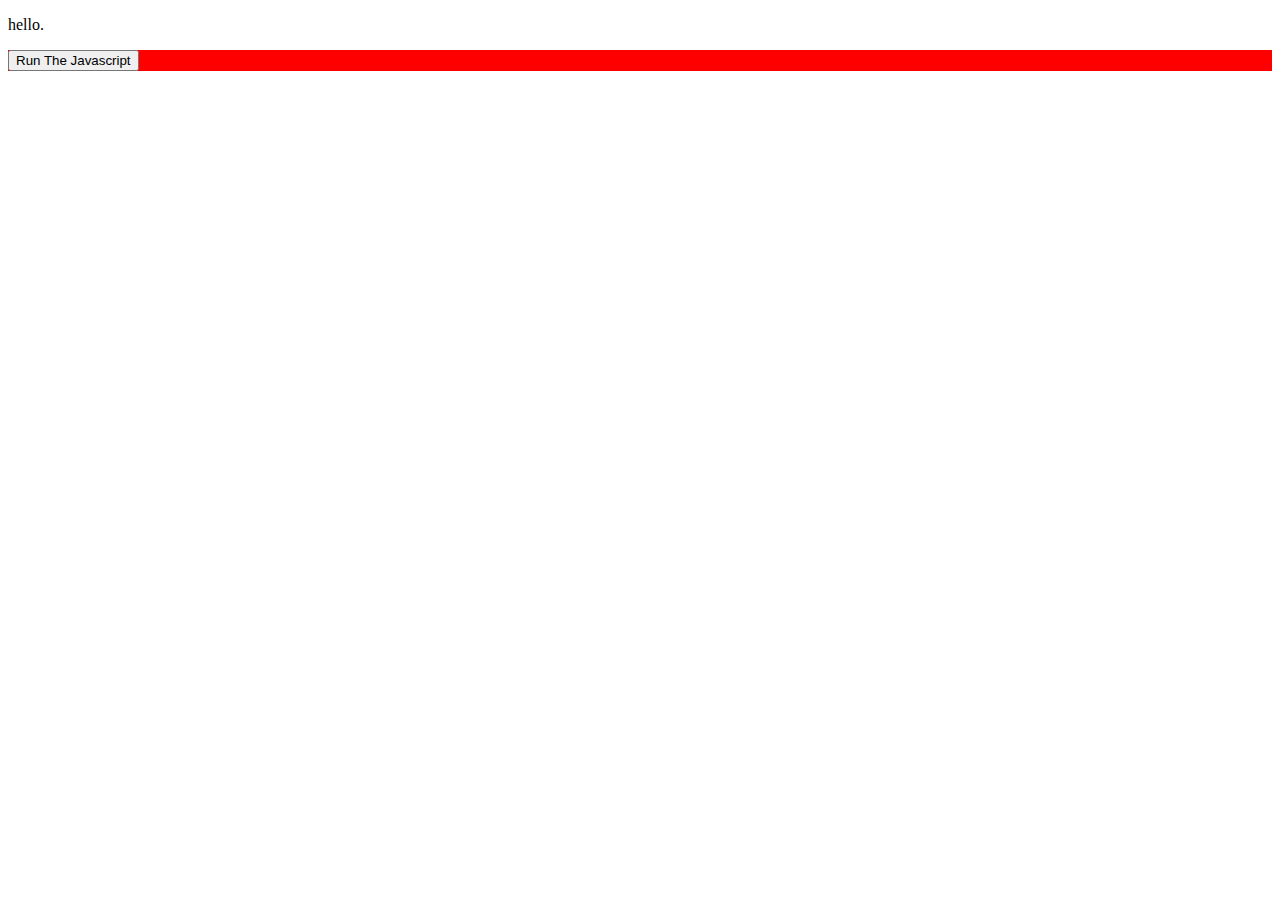
<file: RootFolder/0009/index.html>
<!DOCTYPE html>

<html>

<head>
    <link rel="stylesheet" href="style.css">
</head>

<body>
    <script src="app.js"></script>

    <p id="demo">hello.</p>

    <div class="buttonDiv">
        <button id="mybutton" onclick="myfunction()">Run The Javascript</button>
    </div>

</body>

</html>
</file>
<file: RootFolder/0009/style.css>
*{
    margin
}

.buttonDiv {
    position: relative;
    width: 100;
    background-color: red;
    left: 700;
}
</file>
